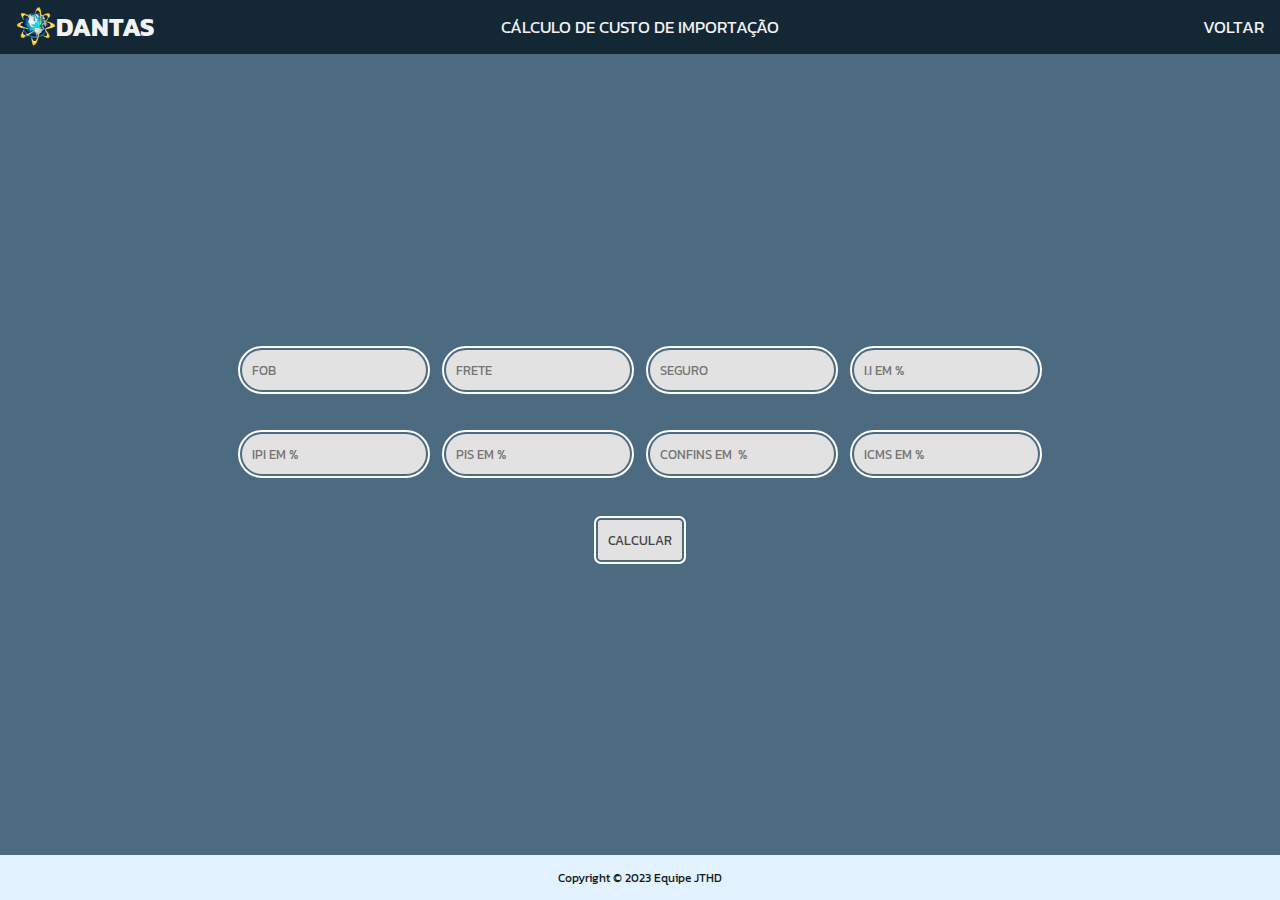
<file: pag2.html>
<!DOCTYPE html>
<html lang="en">
<head>
    <meta charset="UTF-8">
    <meta name="viewport" content="width=device-width, initial-scale=1.0">
    <link rel="stylesheet" href="../css/stylepag2.css">

    <title>teste</title>
</head>
<body>
    <header>
        <div class="navbar">
            <div id="logo">
                <img src="../images/logo.png" alt="" id="imagemlogo">
                <h2>DANTAS</h2>
            </div>
            <div id="titulo">CÁLCULO DE CUSTO DE IMPORTAÇÃO</div>
            <a href="../html/index.html" id="#volta">VOLTAR</a>
      </div>
    </header>

    <div class="main1">
        <div class="box">
            <div class="organization">
                <input type="number" name="" id="fob" placeholder="FOB" >
                <input type="number" name="" id="frete" placeholder="FRETE">
                <input type="number" name="" id="seguro" placeholder="SEGURO">
                <input type="number" name="" id="ii" placeholder="I.I EM %">
            </div>
            <br>
            <div class="organization">
                <input type="number" name="" id="IPI" placeholder="IPI EM %">
                <input type="number" name="" id="Pis" placeholder="PIS EM %">
                <input type="number" name="" id="Confins" placeholder="CONFINS EM  %">
                <input type="number" name="" id="Icms" placeholder="ICMS EM %">
            </div>
            <br>
            <div class="bottombox">
                <button onclick="calcular()" value="calcular" id="calcular">CALCULAR</button>
            </div>
        </div>
    </div>

    <footer>
        <p>Copyright © 2023 Equipe JTHD</p>    
    </footer>        
    

    
    <script src="../js/code.js"></script>
</body>
</html>
</file>
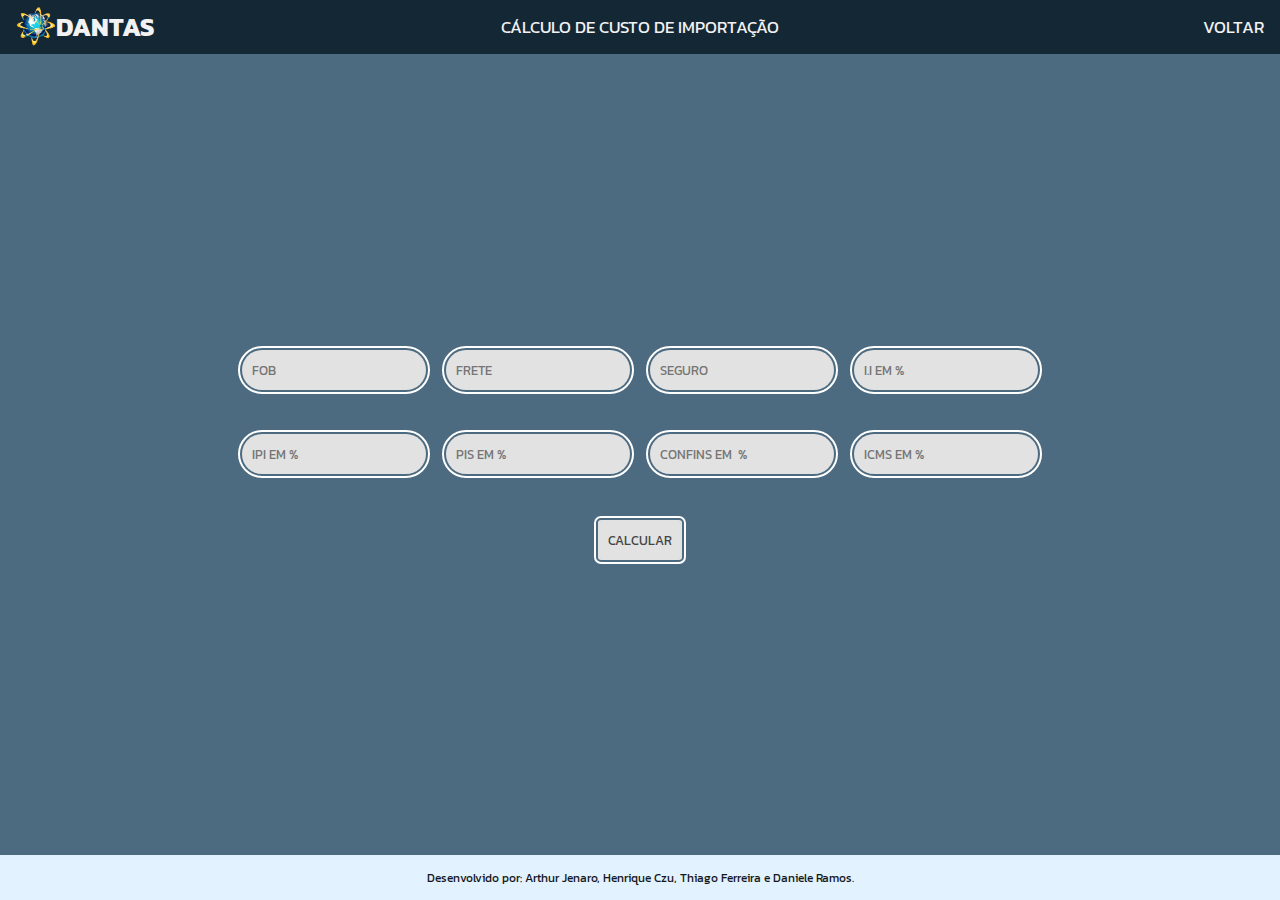
<file: html/pag2.html>
<!DOCTYPE html>
<html lang="en">
<head>
    <meta charset="UTF-8">
    <meta name="viewport" content="width=device-width, initial-scale=1.0">
    <link rel="stylesheet" href="../css/stylepag2.css">

    <title>CÁLCULO</title>
</head>
<body>
    <header>
        <div class="navbar">
            <div id="logo">
                <img src="../images/logo.png" alt="" id="imagemlogo">
                <h2>DANTAS</h2>
            </div>
            <div id="titulo">CÁLCULO DE CUSTO DE IMPORTAÇÃO</div>
            <a href="../html/index.html" id="volta">VOLTAR</a>
      </div>
        
    </header>
    <div class="main1">
        <div class="box">
            <div class="organization">
                <input type="number" name="" id="fob" placeholder="FOB" >
                <input type="number" name="" id="frete" placeholder="FRETE">
                <input type="number" name="" id="seguro" placeholder="SEGURO">
                <input type="number" name="" id="ii" placeholder="I.I EM %">
            </div>
            <br>
            <div class="organization">
                <input type="number" name="" id="IPI" placeholder="IPI EM %">
                <input type="number" name="" id="Pis" placeholder="PIS EM %">
                <input type="number" name="" id="Confins" placeholder="CONFINS EM  %">
                <input type="number" name="" id="Icms" placeholder="ICMS EM %">
            </div>
            <br>
            <div class="bottombox">

                <button onclick="calcular()" value="calcular" id="calcular">CALCULAR</button>


            </div>
        </div>
    </div>

        <footer>
            <p>Desenvolvido por: Arthur Jenaro, Henrique Czu, Thiago Ferreira e Daniele Ramos.</p>
        </footer>
    
    <script src="../js/code.js"></script>
</body>
</html>
</file>
<file: css/stylepag2.css>
@import url('https://fonts.googleapis.com/css2?family=Agbalumo&family=Kanit:wght@500&display=swap');
*{
    font-family: 'kanit', sans-serif;
}
/*background-color: rgb(76, 107, 129); */

body{
    overflow: hidden;
    position: fixed;
    width: 100%;
    height: 100%;
    margin: 0%;
    
}
.navbar {
    justify-content: center;
    align-items: center;
    display: flex;
    overflow: hidden;
    background-color: rgb(20, 39, 53);
    position: fixed;
    top: 0;
    width: 100%;
  }
  
  .navbar a {
    position: absolute;
    right: 0;
    float: left;
    display: block;
    color: #f2f2f2;
    text-align: center;
    padding: 14px 16px;
    text-decoration: none;
    font-size: 17px;
  }
  
  .navbar a:hover {
    background: #ddd;
    color: black;
  }
.navbar image{
    display: flex;
    padding: 14px 16px; 

}

.navbar div{
    display: block;
    color: #f2f2f2;
    text-align: center;
    padding: 14px 16px;
    text-decoration: none;
    font-size: 17px;

}

#imagemlogo{
    
    display: flex;
    align-self: center;
    justify-content: center;
    align-items: center;
    width: 40px;
    height: 40px;
}
#logo{
    left: 0;
    position: absolute;
    justify-self:center;
    align-items: center;
    display: flex;
    align-self:center;

}
.main1{
    margin-right: 0%;
    height: 700px;
    flex-direction: column;
    display: block;
    align-self: center;
    align-items: center;
    justify-content: center;
    background-color: #ffffff;
}
.box{
    position: center;
    height: 100vh;
    width: 100%;
    flex-direction: column;
    background-color: rgb(76, 107, 129);
    display: flex;
    justify-content: center ;
    align-items: center;
    position: center;

}
.organization{

    width: 100%;
    padding: 10px;
    display: flex;
    justify-content: center ;
    align-items: center;

}
.bottombox{
    margin-top: 1%;
    width: 100%;
    display: flex;
    flex-direction: row;
}

input{
    margin-left: 10px;
    margin-right: 10px;
    border-radius: 20px;
    outline: 2px solid #ffffff;
    border: 0;
    background-color: #e2e2e2;
    outline-offset: 2px;
    padding: 10px;
    
}

button{
    margin-left: 3px;
    margin-right: 3px;
    border-radius: 3px;
    outline: 2px solid #ffffff;
    border: 0;
    background-color: #e2e2e2;
    outline-offset: 2px;
    padding: 10px;
    margin: auto;
    color:rgb(69, 69, 69)

}

footer{
    height: 5%;
    width: 100%;
    background-color: rgb(226, 242, 255);
    bottom: 0;
    position: fixed;
    align-self: center;
    align-items: center;
    justify-content: center;
    display: flex;
    font-size: 75%;
    color: rgb(20, 23, 28);
}


/* ipad*/
@media screen and (max-width: 850px){
    #imagemlogo{
    width: 30px;
    height: 30px;
    }
    #titulo{
        padding-left: 5%;
        margin: auto;
        font-size: 3vw;
    }
    #volta{
        padding-left: 5%;
        margin: auto;
        font-size: 3vw;
    }
    #logo h2{
        font-size: 3vw;
    }
    h2{
        font-size: medium;
    }
    .main1{
        height: 100%;
        margin-left: 0%;
        display: flex;
    }
    .box{
        height: 100%;
        padding: 0%;
    }
    .organization{
        flex-direction: column;
        padding: 0;
    
    }
    .bottombox{
        padding-top: 10px;
        flex-direction: column;
    }
    
    input{
        margin: 3px;
        margin-left: 3px;
        margin-right: 3px;
        border-radius: 20px;
        padding:auto;
        
    }
    
    .divresultado{
        position: fixed;
        flex-direction: column;
        align-items: center;
        align-self: center;
        justify-content: center;
        display: flex;
        margin-top: 100px;
    }



}
/*celular*/
@media screen and (max-width: 480px){
    #imagemlogo{
        width: 20px;
        height: 20px;
    }

    #titulo{
        padding-left: 5%;
        margin: auto;
        font-size: 3vw;
    }

    #volta{
        padding-left: 5%;
        margin: auto;
        font-size: 3vw;
    }

    #logo h2{
        font-size: 3vw;
    }

    .main1{
        
        margin-top: -5%;
    }

    .box{
        padding: 0%;
    }

    h2{
        font-size: medium;
    }

    h6{
        font-size: 2.4vw;
    }
}
</file>
